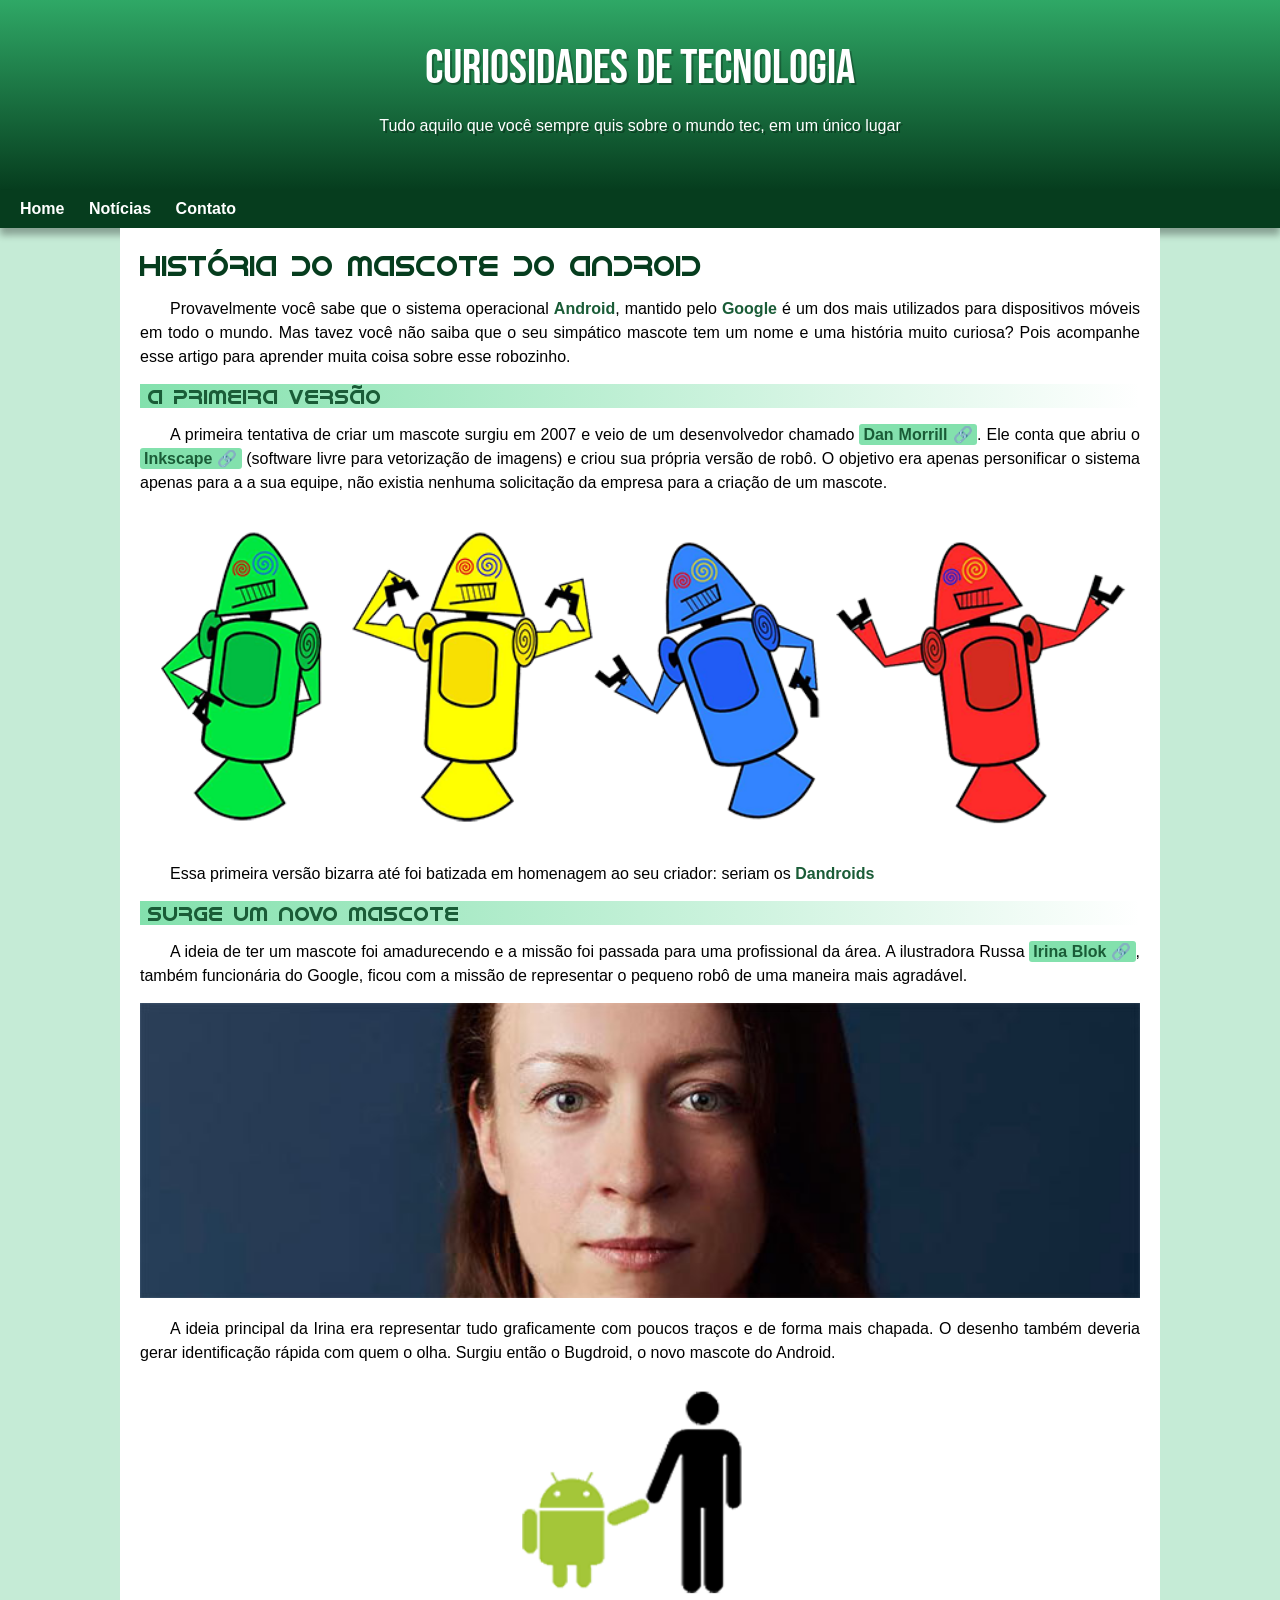
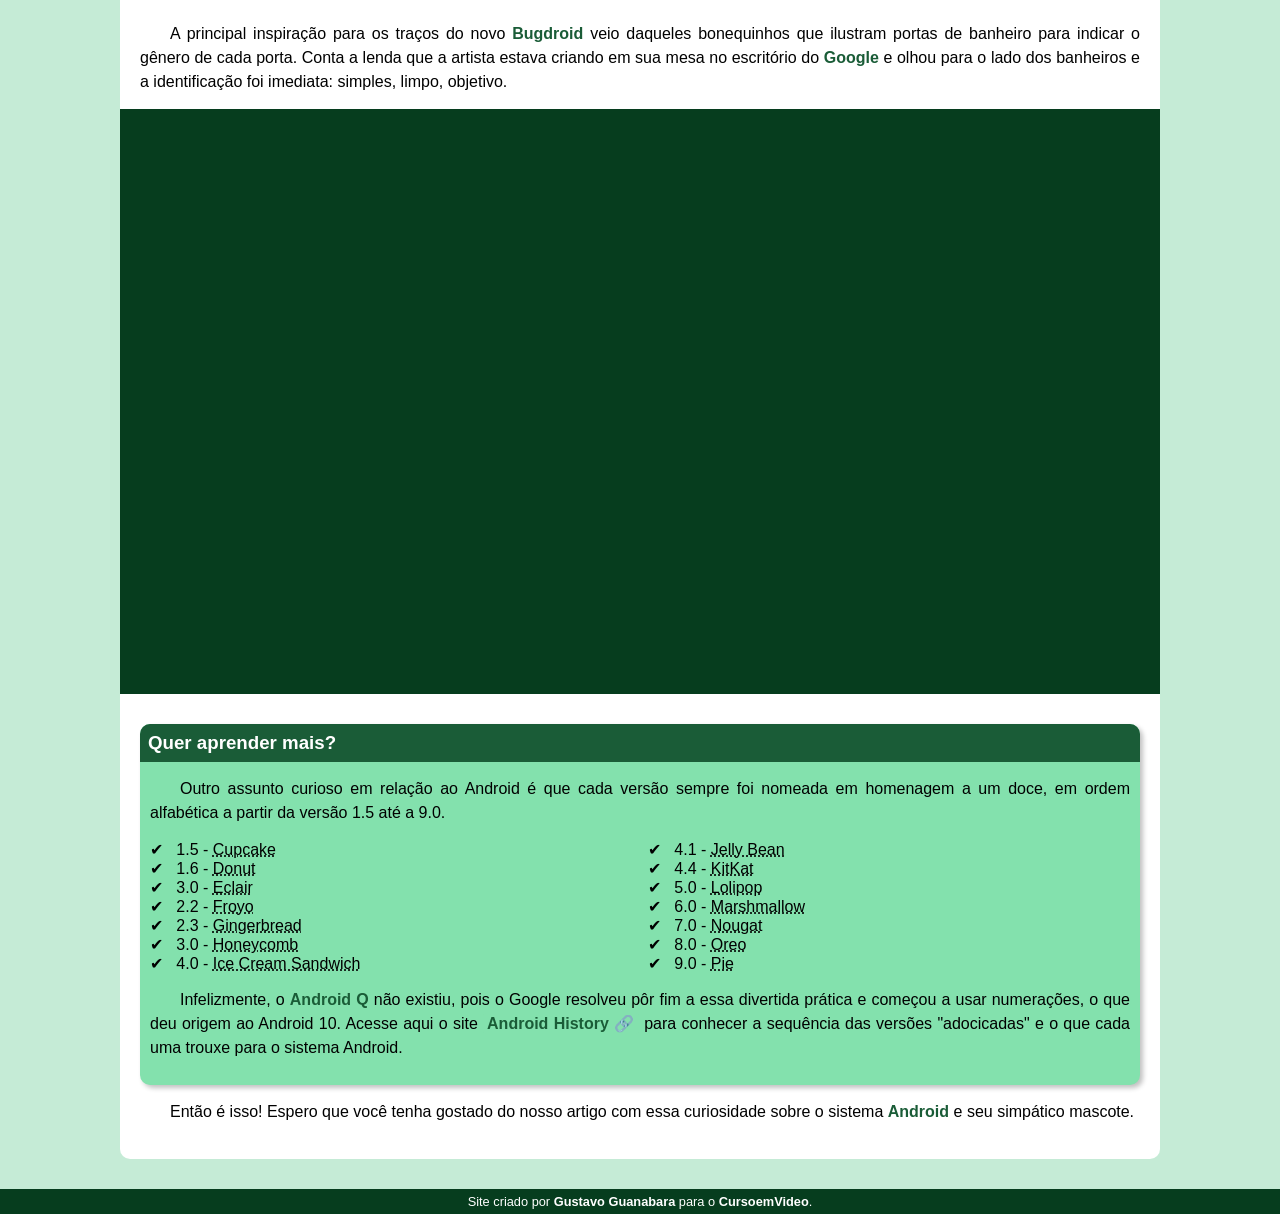
<file: index.html>
<!DOCTYPE html>
<html lang="pt-br">
<head>
    <meta charset="UTF-8">
    <meta http-equiv="X-UA-Compatible" content="IE=edge">
    <meta name="viewport" content="width=device-width, initial-scale=1.0">
    <title>Como surgiu o mascote do android</title>
    <link rel="shortcut icon" href="imagens/favicon.ico" type="image/x-icon">
    <link rel="stylesheet" href="estilo/style.css">
</head>
<body>
    <header>
        <h1>Curiosidades de tecnologia</h1>
        <p>Tudo aquilo que você sempre quis sobre o mundo tec, em um único lugar</p>
    </header>

    <nav>
        <a href="#">Home</a>
        <a href="#">Notícias</a>
        <a href="#">Contato</a>
    </nav>

    <main>
        <article>
            <h1>História do Mascote do Android</h1>

            <p>
                Provavelmente você sabe que o sistema operacional <strong>Android</strong>, mantido pelo <strong>Google</strong> é um dos mais utilizados para dispositivos móveis em todo o mundo. Mas tavez você não saiba que o seu simpático mascote tem um nome e uma história muito curiosa? Pois acompanhe esse artigo para aprender muita coisa sobre esse robozinho.
            </p>

            <h2>A primeira versão</h2>

            <p>
                A primeira tentativa de criar um mascote surgiu em 2007 e veio de um desenvolvedor chamado <a href="https://androidcommunity.com/dan-morrill-shows-us-the-android-mascot-that-almost-was-20130103/" target="_blank" class="externo">Dan Morrill</a>. Ele conta que abriu o <a href="https://inkscape.org/pt-br/" target="_blank" class="externo">Inkscape</a> (software livre para vetorização de imagens) e criou sua própria versão de robô. O objetivo era apenas personificar o sistema apenas para a a sua equipe, não existia nenhuma solicitação da empresa para a criação de um mascote.
            </p>

            <picture>
                <source media="(max-width: 600px)" srcset="imagens/dan-droids-pq.png">
                <img src="imagens/dan-droids.png" alt="primeiro mascotedo android">
            </picture>

            <p>
                Essa primeira versão bizarra até foi batizada em homenagem ao seu criador: seriam os <strong>Dandroids</strong>
            </p>

            <h2>Surge um novo mascote</h2>

            <p>
                A ideia de ter um mascote foi amadurecendo e a missão foi passada para uma profissional da área. A ilustradora Russa <a href="https://www.irinablok.com/" target="_blank" class="externo">Irina Blok</a>, também funcionária do Google, ficou com a missão de representar o pequeno robô de uma maneira mais agradável.
            </p>

            <picture>
                <source media="(max-width: 600px)" srcset="imagens/irina-blok-pq.jpg">
                <img src="imagens/irina-blok.jpg" alt="criadora do Bugdroid">
            </picture>

            <p>
                A ideia principal da Irina era representar tudo graficamente com poucos traços e de forma mais chapada. O desenho também deveria gerar identificação rápida com quem o olha. Surgiu então o <strog>Bugdroid</strog>, o novo mascote do Android.
            </p>

                <img src="imagens/bugdroid.png" class="pequeno" alt="Bugdroid">

            <p>
                A principal inspiração para os traços do novo <strong>Bugdroid</strong> veio daqueles bonequinhos que ilustram portas de banheiro para indicar o gênero de cada porta. Conta a lenda que a artista estava criando em sua mesa no escritório do <strong>Google</strong> e olhou para o lado dos banheiros e a identificação foi imediata: simples, limpo, objetivo.
            </p>

            <div class="video">
                <iframe width="560" height="315" src="https://www.youtube.com/embed/l2UDgpLz20M" title="YouTube video player" frameborder="0" allow="accelerometer; autoplay; clipboard-write; encrypted-media; gyroscope; picture-in-picture" allowfullscreen>
                </iframe></div>
            
            <aside>
                <h3>Quer aprender mais?</h3>

                <p>
                    Outro assunto curioso em relação ao Android é que cada versão sempre foi nomeada em homenagem a um doce, em ordem alfabética a partir da versão 1.5 até a 9.0.
                </p>

                <ul>
                    <li>
                        1.5 - <abbr title="Bolo de Copo">Cupcake</abbr>
                    </li>
                    <li>
                        1.6 - <abbr title="Rosquinha">Donut</abbr>
                    </li>
                    <li>
                        3.0 - <abbr title="Bomba">Eclair</abbr>
                    </li>
                    <li>
                        2.2 - <abbr title="Iogurte Congelado">Froyo</abbr>
                    </li>
                    <li>
                        2.3 - <abbr title="Biscoito de Gengibre">Gingerbread</abbr>
                    </li>
                    <li>
                        3.0 - <abbr title="Favo de Mel">Honeycomb</abbr>
                    </li>
                    <li>
                        4.0 - <abbr title="Sanduíche de Sorvete">Ice Cream Sandwich</abbr>
                    </li>
                    <li>
                        4.1 - <abbr title="Jujuba">Jelly Bean</abbr>
                    </li>
                    <li>
                        4.4 - <abbr title="KitKat">KitKat</abbr>
                    </li>
                    <li>
                        5.0 - <abbr title="Pirulito">Lolipop</abbr>
                    </li>
                    <li>
                        6.0 - <abbr title="Marshmallow">Marshmallow</abbr>
                    </li>
                    <li>
                        7.0 - <abbr title="Torrone">Nougat</abbr>
                    </li>
                    <li>
                        8.0 - <abbr title="Oreo">Oreo</abbr>
                    </li>
                    <li>
                        9.0 - <abbr title="Torta">Pie</abbr>
                    </li>
                </ul>

                <p>
                    Infelizmente, o <strong>Android Q</strong> não existiu, pois o Google resolveu pôr fim a essa divertida prática e começou a usar numerações, o que deu origem ao Android 10.
                    Acesse aqui o site <a href="https://www.android.com/intl/en_uk/history/#/donut" target="_blank" class="externo">Android History</a> para conhecer a sequência das versões "adocicadas" e o que cada uma trouxe para o sistema Android.
                </p>
            </aside>
            

            <p>
                Então é isso! Espero que você tenha gostado do nosso artigo com essa curiosidade sobre o sistema <strong>Android</strong> e seu simpático mascote.
            </p>
        </article>
    </main>

    <footer>
        <p>Site criado por <a href="https://github.com/gustavoguanabara/html-css" traget="_blank">Gustavo Guanabara</a> para o <a href="https://www.youtube.com/cursoemvideo" traget="_blank">CursoemVideo</a>.</p>
    </footer>
</body>
</html>
</file>
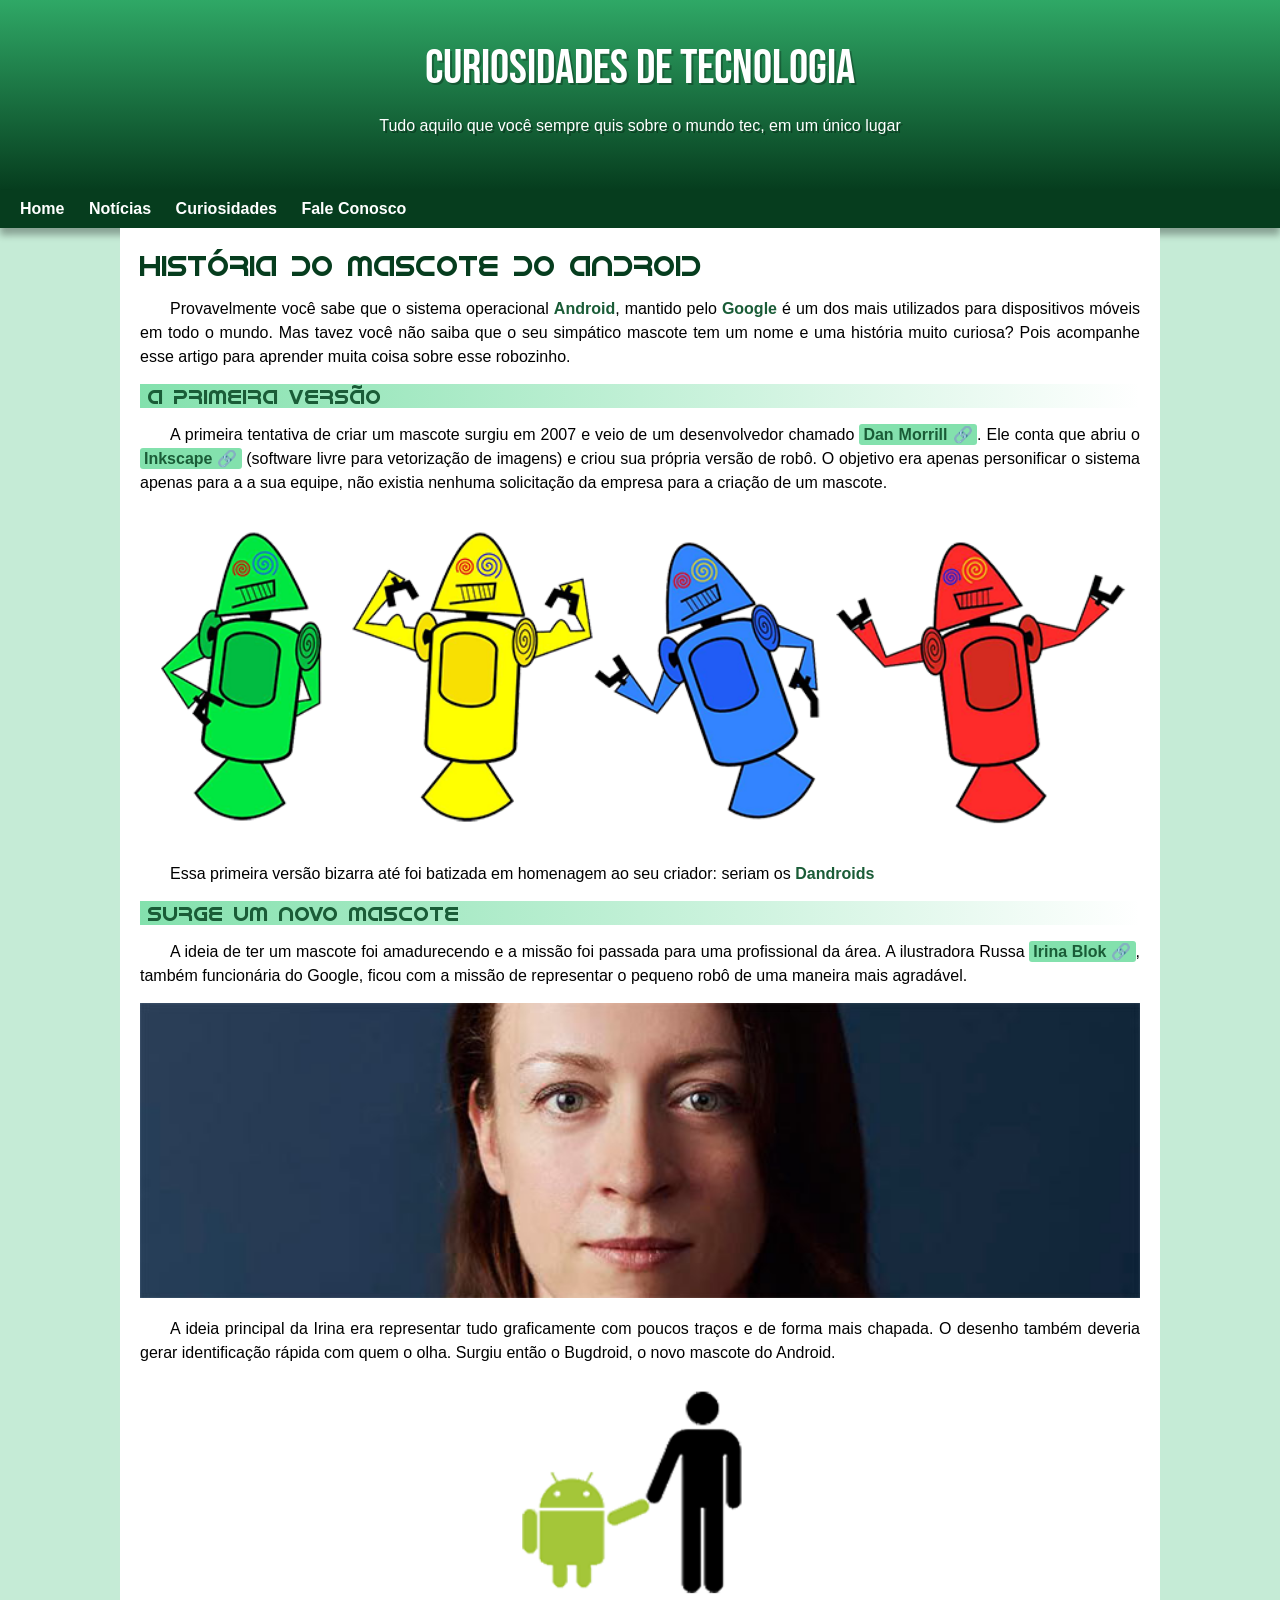
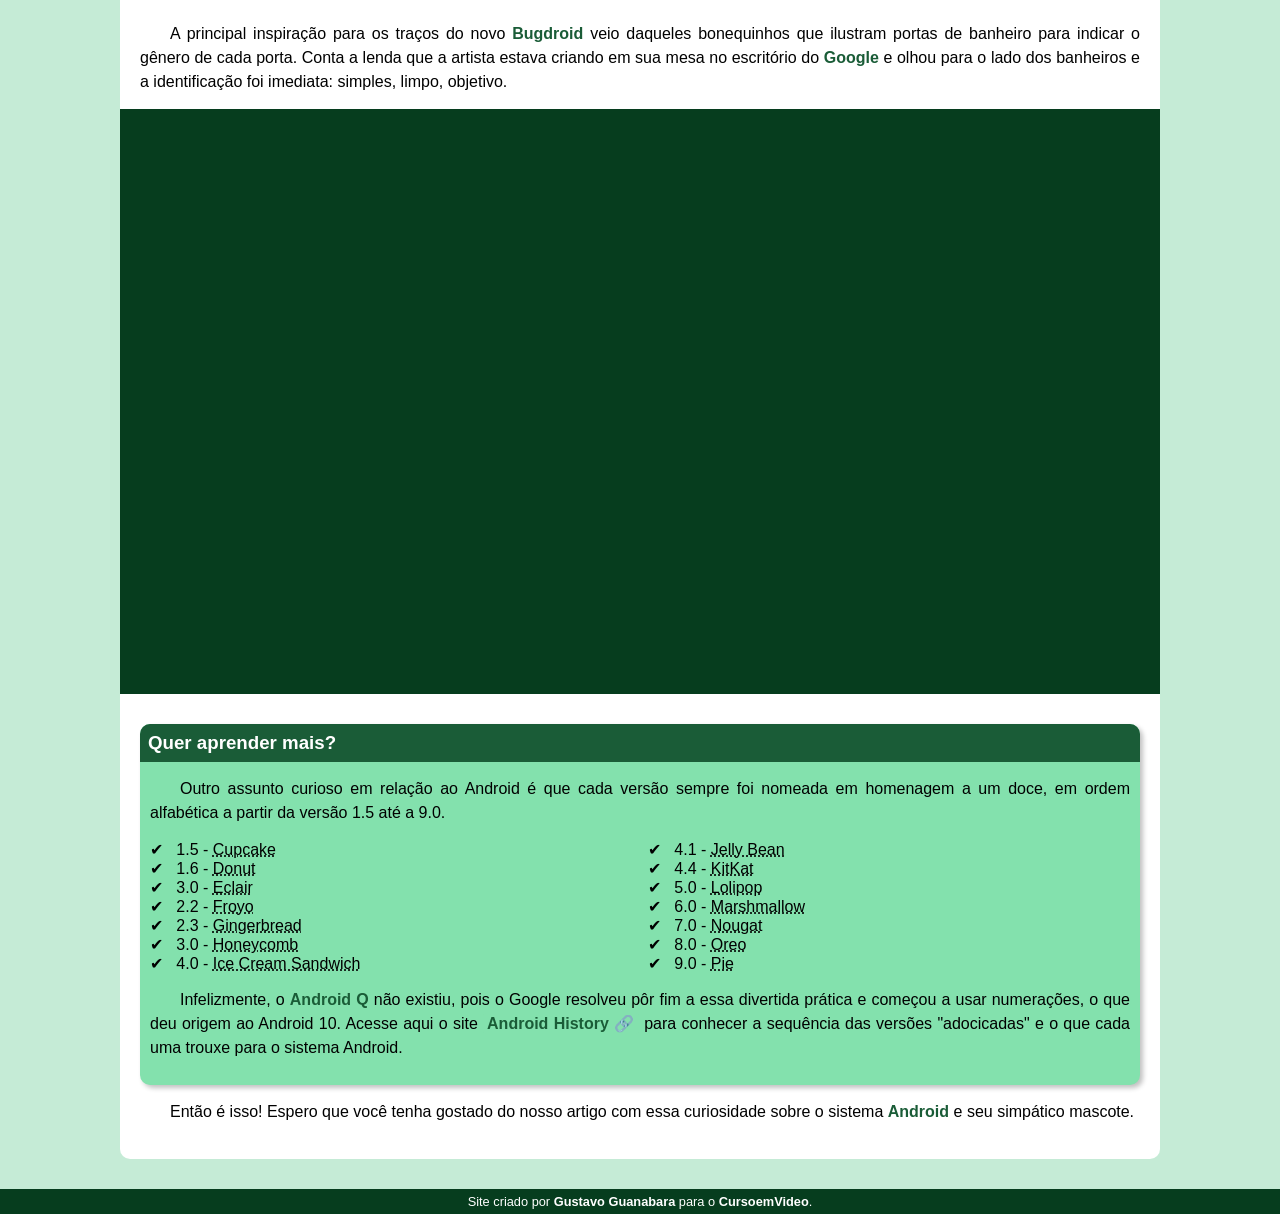
<file: index.html.html>
<!DOCTYPE html>
<html lang="pt-br">
<head>
    <meta charset="UTF-8">
    <meta http-equiv="X-UA-Compatible" content="IE=edge">
    <meta name="viewport" content="width=device-width, initial-scale=1.0">
    <title>Como surgiu o mascote do android</title>
    <link rel="shortcut icon" href="imagens/favicon.ico" type="image/x-icon">
    <link rel="stylesheet" href="estilo/style.css">
</head>
<body>
    <header>
        <h1>Curiosidades de tecnologia</h1>
        <p>Tudo aquilo que você sempre quis sobre o mundo tec, em um único lugar</p>
    </header>

    <nav>
        <a href="#">Home</a>
        <a href="#">Notícias</a>
        <a href="#">Curiosidades</a>
        <a href="#">Fale Conosco</a>
    </nav>

    <main>
        <article>
            <h1>História do Mascote do Android</h1>

            <p>
                Provavelmente você sabe que o sistema operacional <strong>Android</strong>, mantido pelo <strong>Google</strong> é um dos mais utilizados para dispositivos móveis em todo o mundo. Mas tavez você não saiba que o seu simpático mascote tem um nome e uma história muito curiosa? Pois acompanhe esse artigo para aprender muita coisa sobre esse robozinho.
            </p>

            <h2>A primeira versão</h2>

            <p>
                A primeira tentativa de criar um mascote surgiu em 2007 e veio de um desenvolvedor chamado <a href="https://androidcommunity.com/dan-morrill-shows-us-the-android-mascot-that-almost-was-20130103/" target="_blank" class="externo">Dan Morrill</a>. Ele conta que abriu o <a href="https://inkscape.org/pt-br/" target="_blank" class="externo">Inkscape</a> (software livre para vetorização de imagens) e criou sua própria versão de robô. O objetivo era apenas personificar o sistema apenas para a a sua equipe, não existia nenhuma solicitação da empresa para a criação de um mascote.
            </p>

            <picture>
                <source media="(max-width: 600px)" srcset="imagens/dan-droids-pq.png">
                <img src="imagens/dan-droids.png" alt="primeiro mascotedo android">
            </picture>

            <p>
                Essa primeira versão bizarra até foi batizada em homenagem ao seu criador: seriam os <strong>Dandroids</strong>
            </p>

            <h2>Surge um novo mascote</h2>

            <p>
                A ideia de ter um mascote foi amadurecendo e a missão foi passada para uma profissional da área. A ilustradora Russa <a href="https://www.irinablok.com/" target="_blank" class="externo">Irina Blok</a>, também funcionária do Google, ficou com a missão de representar o pequeno robô de uma maneira mais agradável.
            </p>

            <picture>
                <source media="(max-width: 600px)" srcset="imagens/irina-blok-pq.jpg">
                <img src="imagens/irina-blok.jpg" alt="criadora do Bugdroid">
            </picture>

            <p>
                A ideia principal da Irina era representar tudo graficamente com poucos traços e de forma mais chapada. O desenho também deveria gerar identificação rápida com quem o olha. Surgiu então o <strog>Bugdroid</strog>, o novo mascote do Android.
            </p>

                <img src="imagens/bugdroid.png" class="pequeno" alt="Bugdroid">

            <p>
                A principal inspiração para os traços do novo <strong>Bugdroid</strong> veio daqueles bonequinhos que ilustram portas de banheiro para indicar o gênero de cada porta. Conta a lenda que a artista estava criando em sua mesa no escritório do <strong>Google</strong> e olhou para o lado dos banheiros e a identificação foi imediata: simples, limpo, objetivo.
            </p>

            <div class="video">
                <iframe width="560" height="315" src="https://www.youtube.com/embed/l2UDgpLz20M" title="YouTube video player" frameborder="0" allow="accelerometer; autoplay; clipboard-write; encrypted-media; gyroscope; picture-in-picture" allowfullscreen>
                </iframe></div>
            
            <aside>
                <h3>Quer aprender mais?</h3>

                <p>
                    Outro assunto curioso em relação ao Android é que cada versão sempre foi nomeada em homenagem a um doce, em ordem alfabética a partir da versão 1.5 até a 9.0.
                </p>

                <ul>
                    <li>
                        1.5 - <abbr title="Bolo de Copo">Cupcake</abbr>
                    </li>
                    <li>
                        1.6 - <abbr title="Rosquinha">Donut</abbr>
                    </li>
                    <li>
                        3.0 - <abbr title="Bomba">Eclair</abbr>
                    </li>
                    <li>
                        2.2 - <abbr title="Iogurte Congelado">Froyo</abbr>
                    </li>
                    <li>
                        2.3 - <abbr title="Biscoito de Gengibre">Gingerbread</abbr>
                    </li>
                    <li>
                        3.0 - <abbr title="Favo de Mel">Honeycomb</abbr>
                    </li>
                    <li>
                        4.0 - <abbr title="Sanduíche de Sorvete">Ice Cream Sandwich</abbr>
                    </li>
                    <li>
                        4.1 - <abbr title="Jujuba">Jelly Bean</abbr>
                    </li>
                    <li>
                        4.4 - <abbr title="KitKat">KitKat</abbr>
                    </li>
                    <li>
                        5.0 - <abbr title="Pirulito">Lolipop</abbr>
                    </li>
                    <li>
                        6.0 - <abbr title="Marshmallow">Marshmallow</abbr>
                    </li>
                    <li>
                        7.0 - <abbr title="Torrone">Nougat</abbr>
                    </li>
                    <li>
                        8.0 - <abbr title="Oreo">Oreo</abbr>
                    </li>
                    <li>
                        9.0 - <abbr title="Torta">Pie</abbr>
                    </li>
                </ul>

                <p>
                    Infelizmente, o <strong>Android Q</strong> não existiu, pois o Google resolveu pôr fim a essa divertida prática e começou a usar numerações, o que deu origem ao Android 10.
                    Acesse aqui o site <a href="https://www.android.com/intl/en_uk/history/#/donut" target="_blank" class="externo">Android History</a> para conhecer a sequência das versões "adocicadas" e o que cada uma trouxe para o sistema Android.
                </p>
            </aside>
            

            <p>
                Então é isso! Espero que você tenha gostado do nosso artigo com essa curiosidade sobre o sistema <strong>Android</strong> e seu simpático mascote.
            </p>
        </article>
    </main>

    <footer>
        <p>Site criado por <a href="https://github.com/gustavoguanabara/html-css" traget="_blank">Gustavo Guanabara</a> para o <a href="https://www.youtube.com/cursoemvideo" traget="_blank">CursoemVideo</a>.</p>
    </footer>
</body>
</html>
</file>
<file: estilo/style.css>
@charset "UTF-8";

@import url('https://fonts.googleapis.com/css2?family=Bebas+Neue&display=swap');

@font-face {
    font-family: 'Android';
    src: url('../fontes/IDroid.otf') format('opentype');
    font-weight: normal;
}

:root {
    --cor0: #c5ebd6;
    --cor1: #83e1ad;
    --cor2: #3ddc84;
    --cor3: #2fa866;
    --cor4: #1a5c37;
    --cor5: #063d1e;

    --fonte-padrao: Arial, Helvetica, sans-serif;
    --fonte-destaque: 'Bebas Neue', 'cursive';
    --fonte-android: 'Android';
}

* {
    margin: 0px;
    padding: 0px;
}

body {
    background-color: var(--cor0);
    font-family: var(--fonte-padrao);
}

a.externo::after {
    content: '\00A0\1F517';
}

header {
    background-image: linear-gradient(to bottom, var(--cor3), var(--cor5));
    min-height: 150px;
    padding-top: 40px;
}

header h1 {
    color: white;
    font-family: var(--fonte-destaque);
    font-size: 3em;
    font-weight: normal;
    margin-bottom: 20px;
    text-align: center;
    text-shadow: 2px 2px 0px rgba(0, 0, 0, 0.267);
}

header > p {
    color: white;
    font-family: var(--fonte-padrao);
    font-size: 1,2em;
    max-width: 600;
    padding-left: 10px;
    padding-right: 10px;
    margin: auto;
    padding-bottom: 50px;
    text-align: center;
    text-shadow: 2px 2px 0px rgba(0, 0, 0, 0.315);
}

nav {
    background-color: var(--cor5);
    padding: 10px;
    box-shadow:0px 7px 7px rgba(0, 0, 0, 0.315);
}

nav > a {
    color: white;
    padding: 10px;
    text-decoration: none;
    font-weight: bold;
    text-align: left;
    transition-duration: 0.5s;
}

nav > a:hover {
    color: var(--cor5);
    padding: 10px;
    text-decoration: none;
    font-weight: bold;
    background-color: var(--cor3);
    border-radius: 5px;
}

main {
    min-width: 300px;
    max-width: 1000px;
    margin: auto;
    padding: 20px;
    margin-bottom: 30px;
    border-bottom-left-radius: 10px;
    border-bottom-right-radius: 10px;
    background-color: white;
}

main h1 {
    color: var(--cor5);
    font-family: var(--fonte-android);
    font-weight: normal;
    font-size: 1.8em;
}

main h2 {
    color: var(--cor5);
    font-family: var(--fonte-android);
    font-size: 1.3em;
    color: var(--cor4);
    background-image: linear-gradient(to right, var(--cor1), transparent);
    text-indent: 8px;
    font-weight: normal;
}

main p {
    margin: 15px 0px;
    text-align: justify;
    text-indent: 30px;
    font-size: 1em;
    line-height: 1.5em;
}

main strong {
    color: var(--cor4);
    font-weight: bold;
}

main a {
    text-decoration: none;
    color: var(--cor4);
    background-color: var(--cor1);
    font-weight: bold;
    padding: 2px 4px;
    border-radius: 3px;
}

main a:hover {
    text-decoration: underline;
    color: var(--cor3);
}

main img {
    width: 100%;
}

main img.pequeno {
    max-width: 350px;
    display: block;
    margin: auto;
}

div.video {
    background-color: var(--cor5);
    margin: 0px -20px 30px -20px;
    padding: 20px;
    padding-bottom: 56.5%;
    position: relative;
}

div.video > iframe {
    position: absolute;
    top: 5%;
    left: 5%;
    width: 90%;
    height: 90%;
}

aside {
    background-color: var(--cor1);
    padding: 10px;
    border-radius: 10px;
    box-shadow: 3px 3px 5px rgba(0, 0, 0, 0.247);
}

aside h3 {
    background-color: var(--cor4);
    color: white;
    padding: 8px;
    margin: -10px -10px 0px -10px;
    border-radius: 10px 10px 0px 0px;
}

aside > ul {
    list-style-type: '\2714\00A0\00A0';
    list-style-position: inside;
    columns: 2;
}

footer {
    background-color: var(--cor5);
    color: white;
    text-align: center;
    font-size: 0.8em;
    padding: 5px;
}

footer a {
    color: white;
    font-weight: bold;
    text-decoration: none;
}

footer a:hover {
    color: var(--cor1);
    text-decoration: underline;
}
</file>
